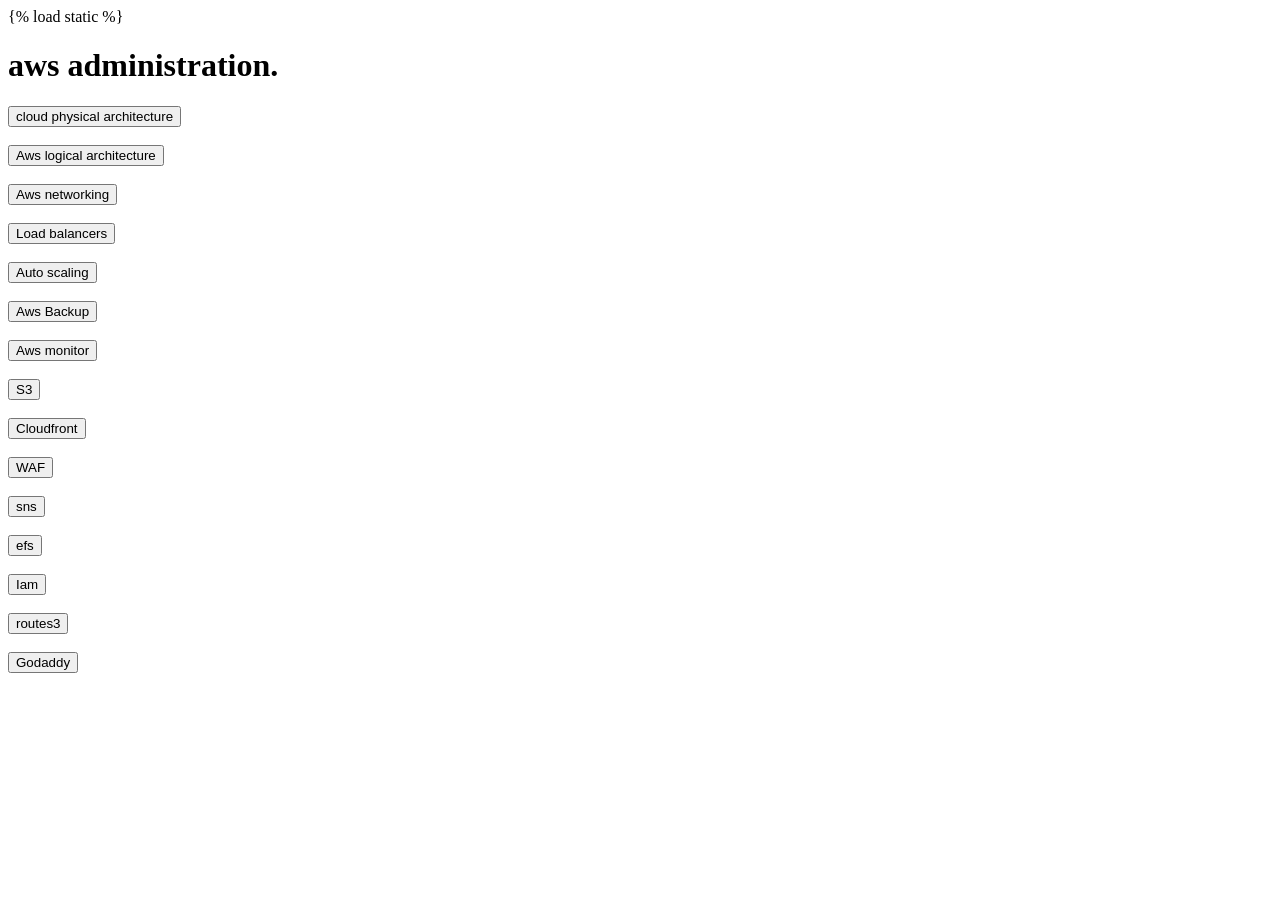
<file: Venkateswarainstitutions/templates/AWS/aws.html>
{% load static %}
<html>

<head>

<title>aws Cloud Administrator</title>



</body>

<h1>aws administration.</h1>

<button type="button" name="button">cloud physical architecture</button><br/><br/>
<button type="button" name="button">Aws logical architecture</button><br/><br/>
<button type="button" name="button">Aws networking</button><br/><br/>
<button type="button" name="button">Load balancers</button><br/><br/>
<button type="button" name="button">Auto scaling</button><br/><br/>
<button type="button" name="button">Aws Backup</button><br/><br/>
<button type="button" name="button">Aws monitor</button><br/><br/>
<button type="button" name="button">S3</button><br/><br/>
<button type="button" name="button">Cloudfront</button><br/><br/>
<button type="button" name="button">WAF</button><br/><br/>
<button type="button" name="button">sns</button><br/><br/>
<button type="button" name="button">efs</button><br/><br/>
<button type="button" name="button">Iam</button><br/><br/>
<button type="button" name="button">routes3</button><br/><br/>
<button type="button" name="button">Godaddy</button><br/><br/>

</body>

</html>
</file>
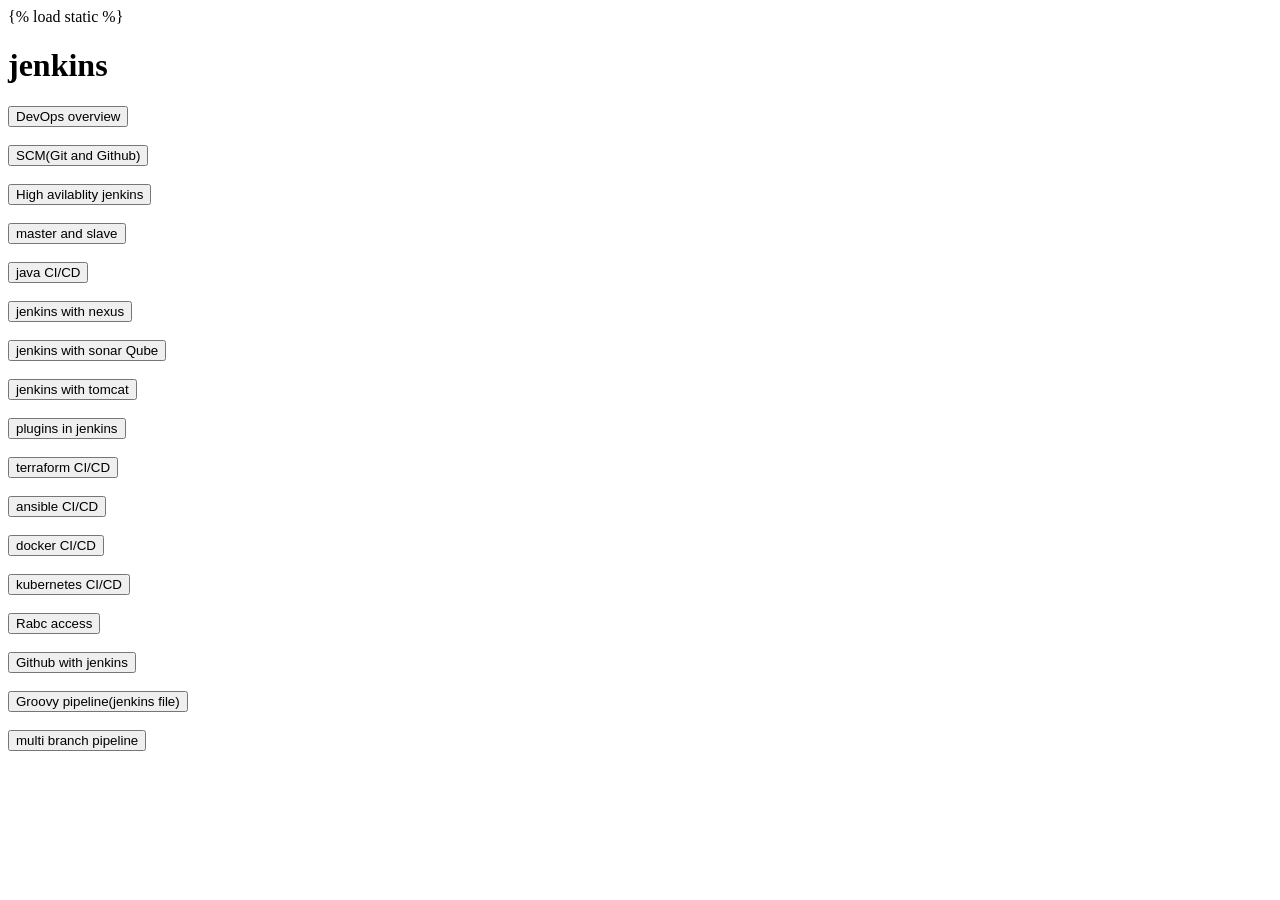
<file: Venkateswarainstitutions/templates/AWS/jenkins.html>
{% load static %}
<html>

<head>

<title>aws devops</title>



</body>

<h1>jenkins</h1>

<button type="button" name="button">DevOps overview</button><br/><br/>
<button type="button" name="button">SCM(Git and Github)</button><br/><br/>
<button type="button" name="button">High avilablity jenkins</button><br/><br/>
<button type="button" name="button">master and slave</button><br/><br/>
<button type="button" name="button">java CI/CD</button><br/><br/>
<button type="button" name="button">jenkins with nexus</button><br/><br/>
<button type="button" name="button">jenkins with sonar Qube</button><br/><br/>
<button type="button" name="button">jenkins with tomcat</button><br/><br/>
<button type="button" name="button">plugins in jenkins</button><br/><br/>
<button type="button" name="button">terraform CI/CD</button><br/><br/>
<button type="button" name="button">ansible CI/CD</button><br/><br/>
<button type="button" name="button">docker CI/CD</button><br/><br/>
<button type="button" name="button">kubernetes CI/CD</button><br/><br/>
<button type="button" name="button">Rabc access</button><br/><br/>
<button type="button" name="button">Github with jenkins</button><br/><br/>
<button type="button" name="button">Groovy pipeline(jenkins file)</button><br/><br/>
<button type="button" name="button">multi branch pipeline</button><br/><br/>

</body>

</html>
</file>
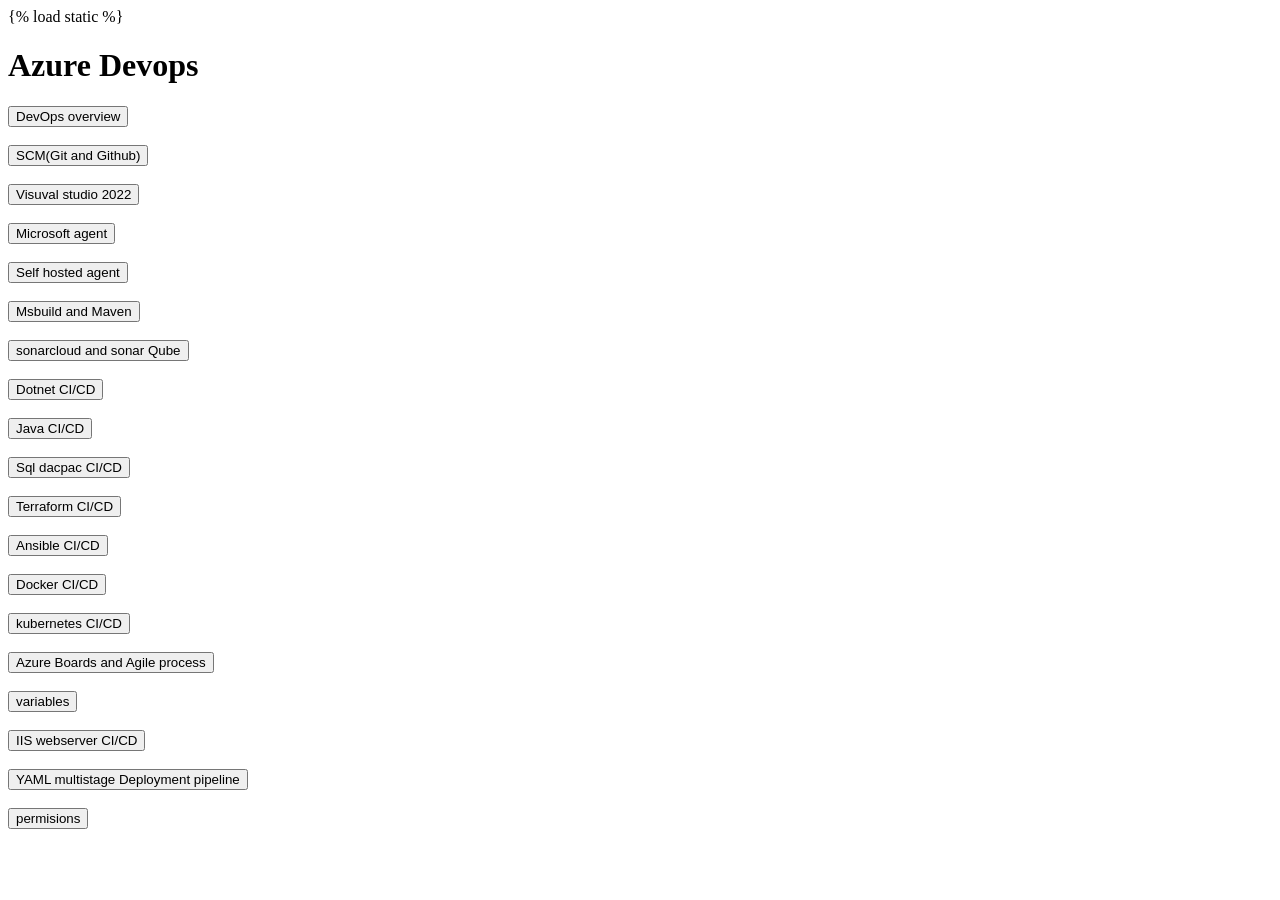
<file: Venkateswarainstitutions/templates/AZURE/ado.html>
{% load static %}
<html>

<head>

<title>azure Cloud Administrator</title>



</body>

<h1>Azure Devops</h1>

<button type="button" name="button">DevOps overview</button><br/><br/>
<button type="button" name="button">SCM(Git and Github)</button><br/><br/>
<button type="button" name="button">Visuval studio 2022</button><br/><br/>
<button type="button" name="button">Microsoft agent</button><br/><br/>
<button type="button" name="button">Self hosted agent</button><br/><br/>
<button type="button" name="button">Msbuild and Maven</button><br/><br/>
<button type="button" name="button">sonarcloud and sonar Qube</button><br/><br/>
<button type="button" name="button">Dotnet CI/CD</button><br/><br/>
<button type="button" name="button">Java CI/CD</button><br/><br/>
<button type="button" name="button">Sql dacpac CI/CD</button><br/><br/>
<button type="button" name="button">Terraform CI/CD</button><br/><br/>
<button type="button" name="button">Ansible CI/CD</button><br/><br/>
<button type="button" name="button">Docker CI/CD</button><br/><br/>
<button type="button" name="button">kubernetes CI/CD</button><br/><br/>
<button type="button" name="button">Azure Boards and Agile process</button><br/><br/>
<button type="button" name="button">variables</button><br/><br/>
<button type="button" name="button">IIS webserver CI/CD</button><br/><br/>
<button type="button" name="button">YAML multistage Deployment pipeline</button><br/><br/>
<button type="button" name="button">permisions</button><br/><br/>


</body>

</html>
</file>
